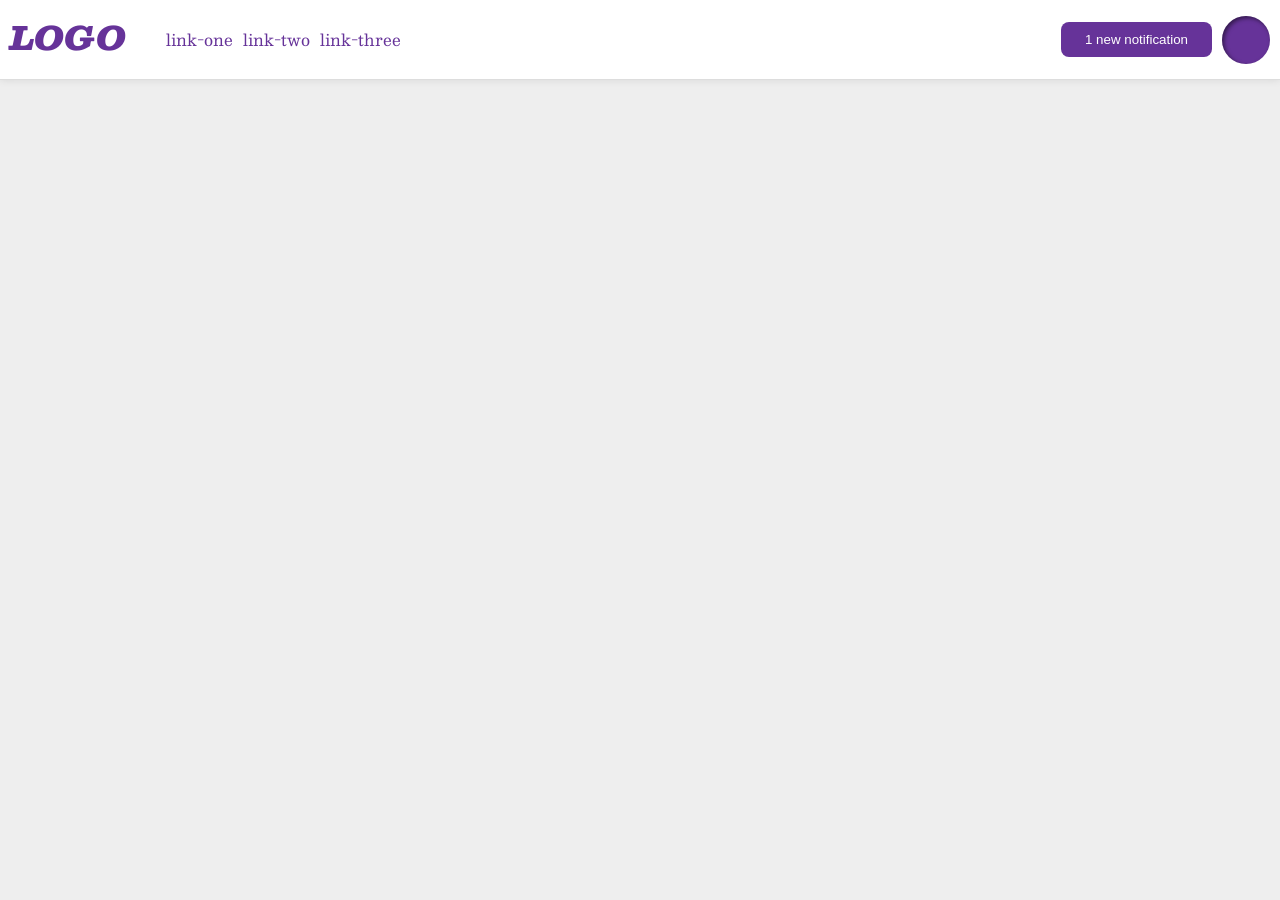
<file: foundations/flex/03-flex-header-2/index.html>
<!DOCTYPE html>
<html lang="en">
  <head>
    <meta charset="UTF-8">
    <meta http-equiv="X-UA-Compatible" content="IE=edge">
    <meta name="viewport" content="width=device-width, initial-scale=1.0">
    <title>Flex Header 2</title>
    <link rel="stylesheet" href="style.css">
  </head>
  <body>
    <div class="header">
      <div class="logo">
        LOGO
      </div>
      <ul class="links">
        <li><a href="https://google.com">link-one</a></li>
        <li><a href="https://google.com">link-two</a></li>
        <li><a href="https://google.com">link-three</a></li>
      </ul>
      <div class="profile">
        <button class="notifications">
          1 new notification
        </button>
        <div class="profile-image"></div>
      </div>
    </div>
  </body>
</html>
</file>
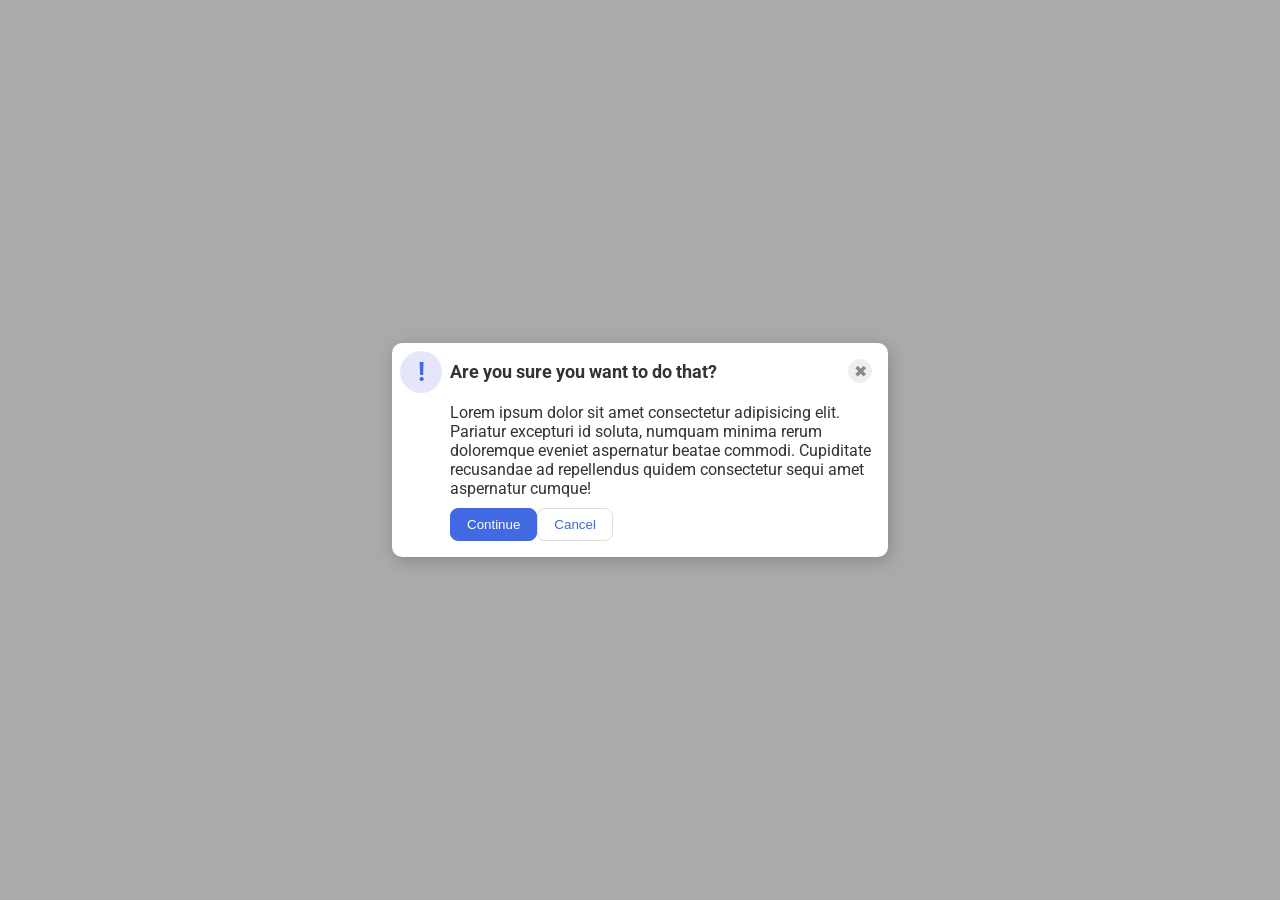
<file: foundations/flex/05-flex-modal/index.html>
<!DOCTYPE html>
<html lang="en">
  <head>
    <meta charset="UTF-8">
    <meta http-equiv="X-UA-Compatible" content="IE=edge">
    <meta name="viewport" content="width=device-width, initial-scale=1.0">
    <link rel="stylesheet" href="style.css">
    <title>Modal</title>
  </head>
  <body>
    <div class="modal">

      <div class="everything">
        
      <div class="icon_space">
      <div class="icon">!</div>
      </div>

        <div class="everything_right">
      <div class="top_section">
      <div class="header"><strong>Are you sure you want to do that?</strong></div>
      <button class="close-button">✖</button>
      </div>
      
      <div class="text">Lorem ipsum dolor sit amet consectetur adipisicing elit. Pariatur excepturi id soluta, numquam minima rerum doloremque eveniet aspernatur beatae commodi. Cupiditate recusandae ad repellendus quidem consectetur sequi amet aspernatur cumque!</div>
          <div class="buttons">
      <button class="continue">Continue</button>
      <button class="cancel">Cancel</button>
          </div>
        </div>
      </div>
    </div>
  </body>
</html>
</file>
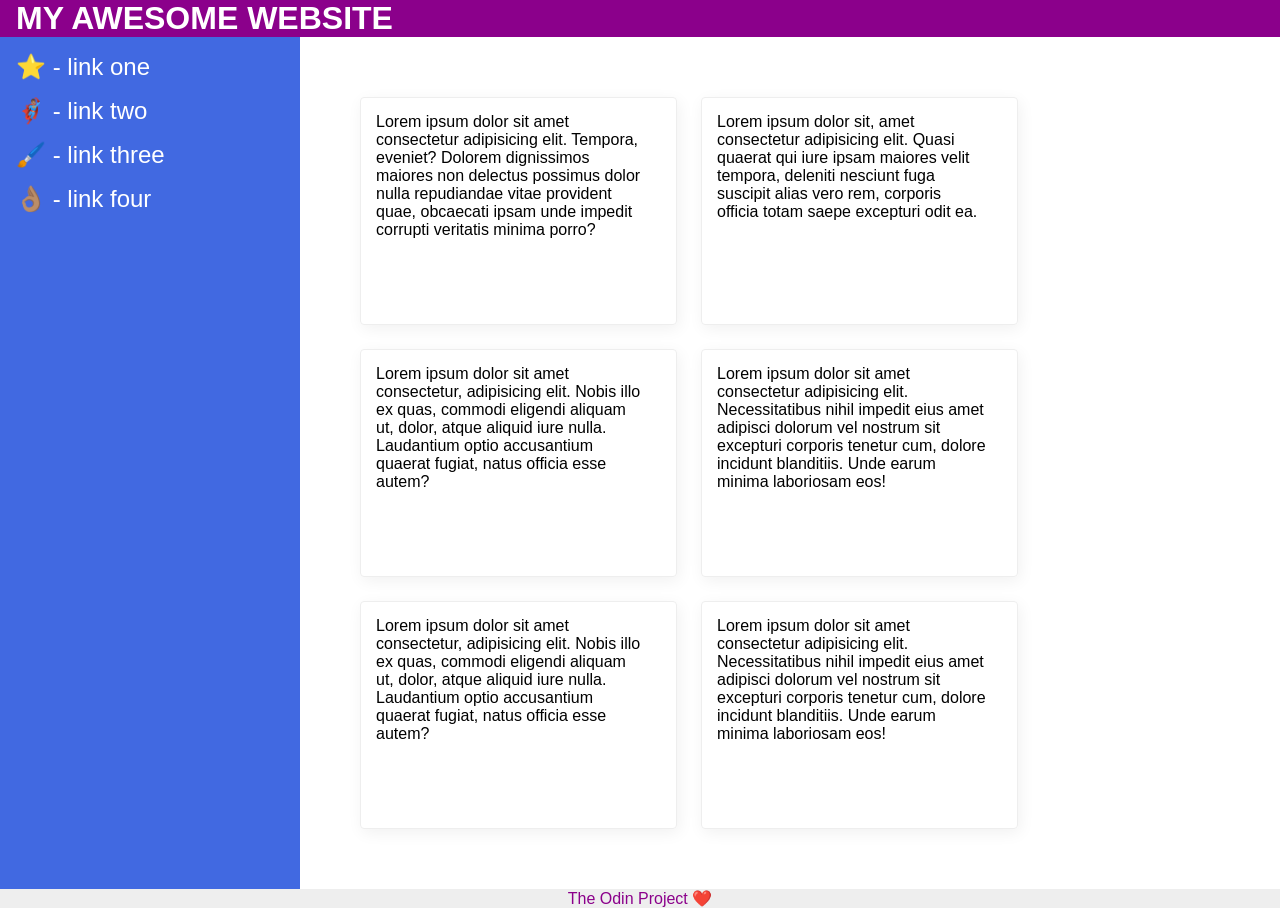
<file: foundations/flex/07-flex-layout-2/index.html>
<!DOCTYPE html>
<html lang="en">
  <head>
    <meta charset="UTF-8">
    <meta http-equiv="X-UA-Compatible" content="IE=edge">
    <meta name="viewport" content="width=device-width, initial-scale=1.0">
    <title>The Holy Grail</title>
    <link rel="stylesheet" href="style.css">
  </head>
  
  <body>
    <div class="header">
      <strong>
      MY AWESOME WEBSITE
    </strong>
    </div>

    <div class="middle">
    <div class="sidebar">
      <ul>
        <li><a href="#">⭐ - link one</a></li>
        <li><a href="#">🦸🏽‍♂️ - link two</a></li>
        <li><a href="#">🖌️ - link three</a></li>
        <li><a href="#">👌🏽 - link four</a></li>
      </ul>
    </div>
      
    <div class="cards">
      
    <div class="card">Lorem ipsum dolor sit amet consectetur adipisicing elit. Tempora, eveniet? Dolorem dignissimos maiores non delectus possimus dolor nulla repudiandae vitae provident quae, obcaecati ipsam unde impedit corrupti veritatis minima porro?</div>
    <div class="card">Lorem ipsum dolor sit, amet consectetur adipisicing elit. Quasi quaerat qui iure ipsam maiores velit tempora, deleniti nesciunt fuga suscipit alias vero rem, corporis officia totam saepe excepturi odit ea.</div>
    <div class="card">Lorem ipsum dolor sit amet consectetur, adipisicing elit. Nobis illo ex quas, commodi eligendi aliquam ut, dolor, atque aliquid iure nulla. Laudantium optio accusantium quaerat fugiat, natus officia esse autem?</div>
   
    
    <div class="card">Lorem ipsum dolor sit amet consectetur adipisicing elit. Necessitatibus nihil impedit eius amet adipisci dolorum vel nostrum sit excepturi corporis tenetur cum, dolore incidunt blanditiis. Unde earum minima laboriosam eos!</div>
    <div class="card">Lorem ipsum dolor sit amet consectetur, adipisicing elit. Nobis illo ex quas, commodi eligendi aliquam ut, dolor, atque aliquid iure nulla. Laudantium optio accusantium quaerat fugiat, natus officia esse autem?</div>
    <div class="card">Lorem ipsum dolor sit amet consectetur adipisicing elit. Necessitatibus nihil impedit eius amet adipisci dolorum vel nostrum sit excepturi corporis tenetur cum, dolore incidunt blanditiis. Unde earum minima laboriosam eos!</div>
     
      
    </div>
      
    </div>
    <div class="footer">
      The Odin Project ❤️
    </div>
  </body>
</html>
</file>
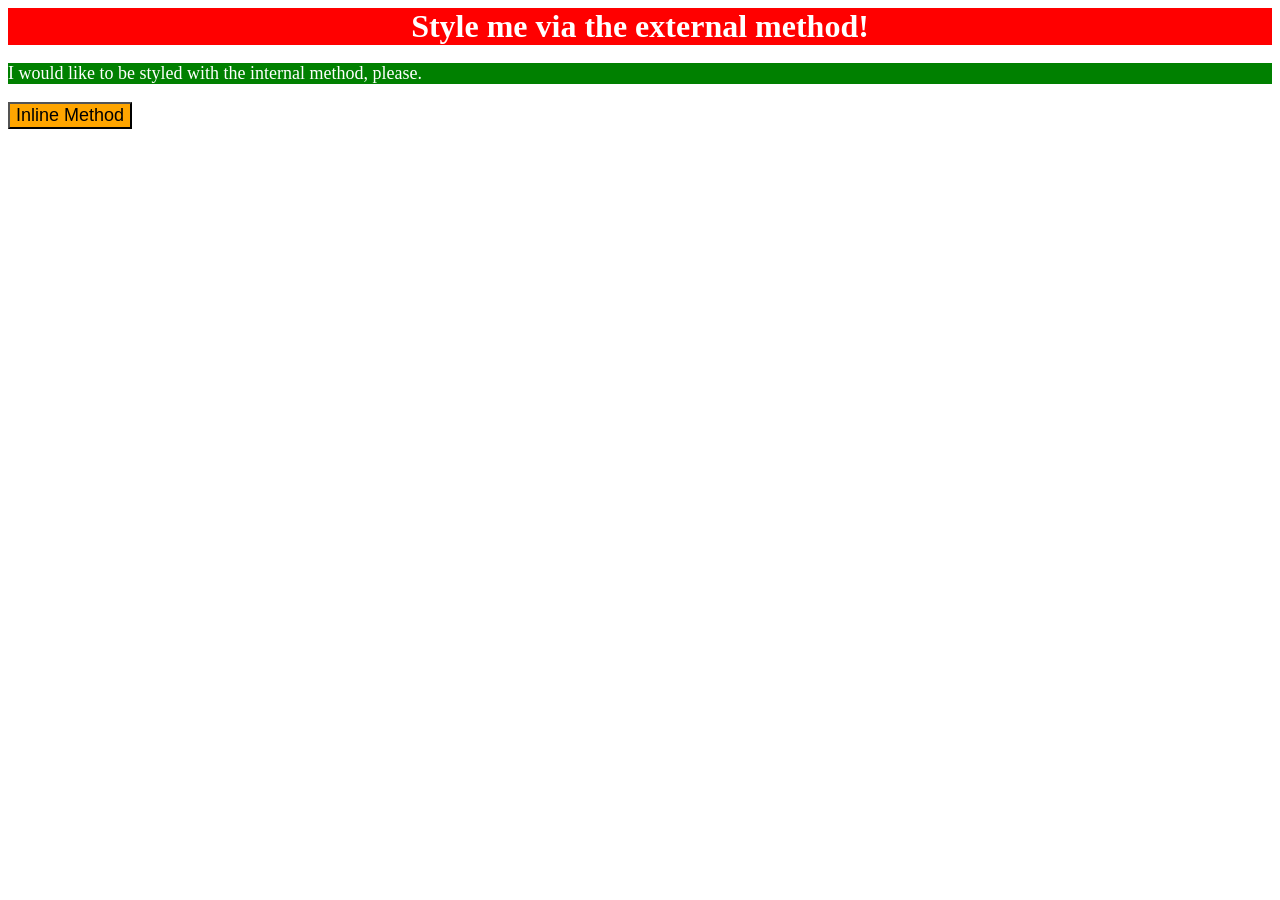
<file: foundations/intro-to-css/01-css-methods/index.html>
<!DOCTYPE html>
<html lang="en">
  <head>
    <meta charset="UTF-8">
    <meta http-equiv="X-UA-Compatible" content="IE=edge">
    <meta name="viewport" content="width=device-width, initial-scale=1.0">
    <title>Methods for Adding CSS</title>
    <link rel="stylesheet" href="style.css">
    <style>
      p{
        color:white;
        background-color: green ;
        font-size:18px;
      }
    </style>
  </head>
  <body>
    <div>Style me via the external method!</div>
    <p>I would like to be styled with the internal method, please.</p>
    <button style="font-size : 18px; background-color: orange;">Inline Method</button>
  </body>
</html>
</file>
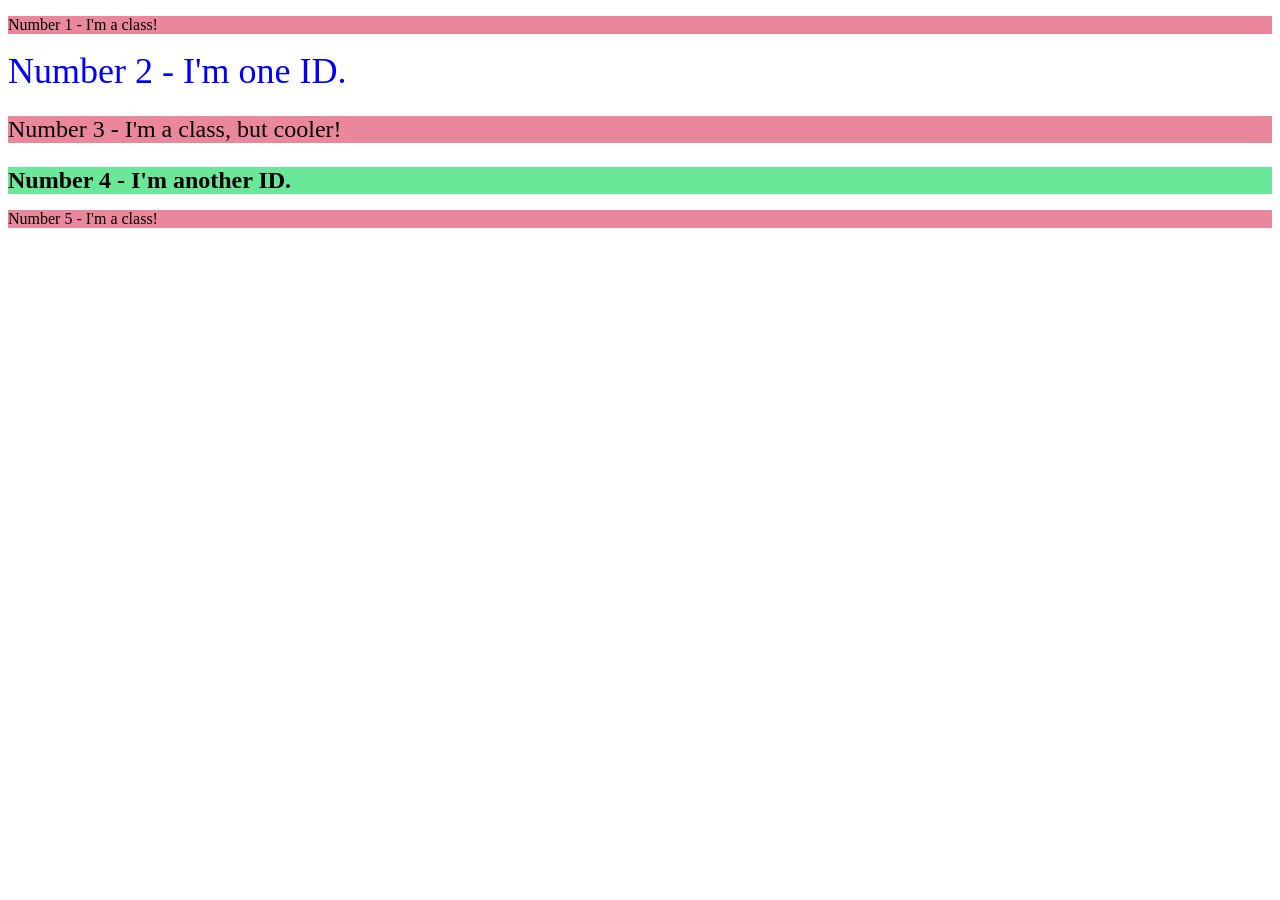
<file: foundations/intro-to-css/02-class-id-selectors/index.html>
<!DOCTYPE html>
<html lang="en">
  <head>
    <meta charset="UTF-8">
    <meta http-equiv="X-UA-Compatible" content="IE=edge">
    <meta name="viewport" content="width=device-width, initial-scale=1.0">
    <title>Class and ID Selectors</title>
    <link rel="stylesheet" href="style.css">
  </head>
  <body>
    <p class="odd">Number 1 - I'm a class!</p>
    <div id="secondElement">Number 2 - I'm one ID.</div>
    <p class="odd twentyFour">Number 3 - I'm a class, but cooler!</p>
    <div class="twentyFour"  id="fourthElement">Number 4 - I'm another ID.</div>
    <p class="odd">Number 5 - I'm a class!</p>
  </body>
</html>
</file>
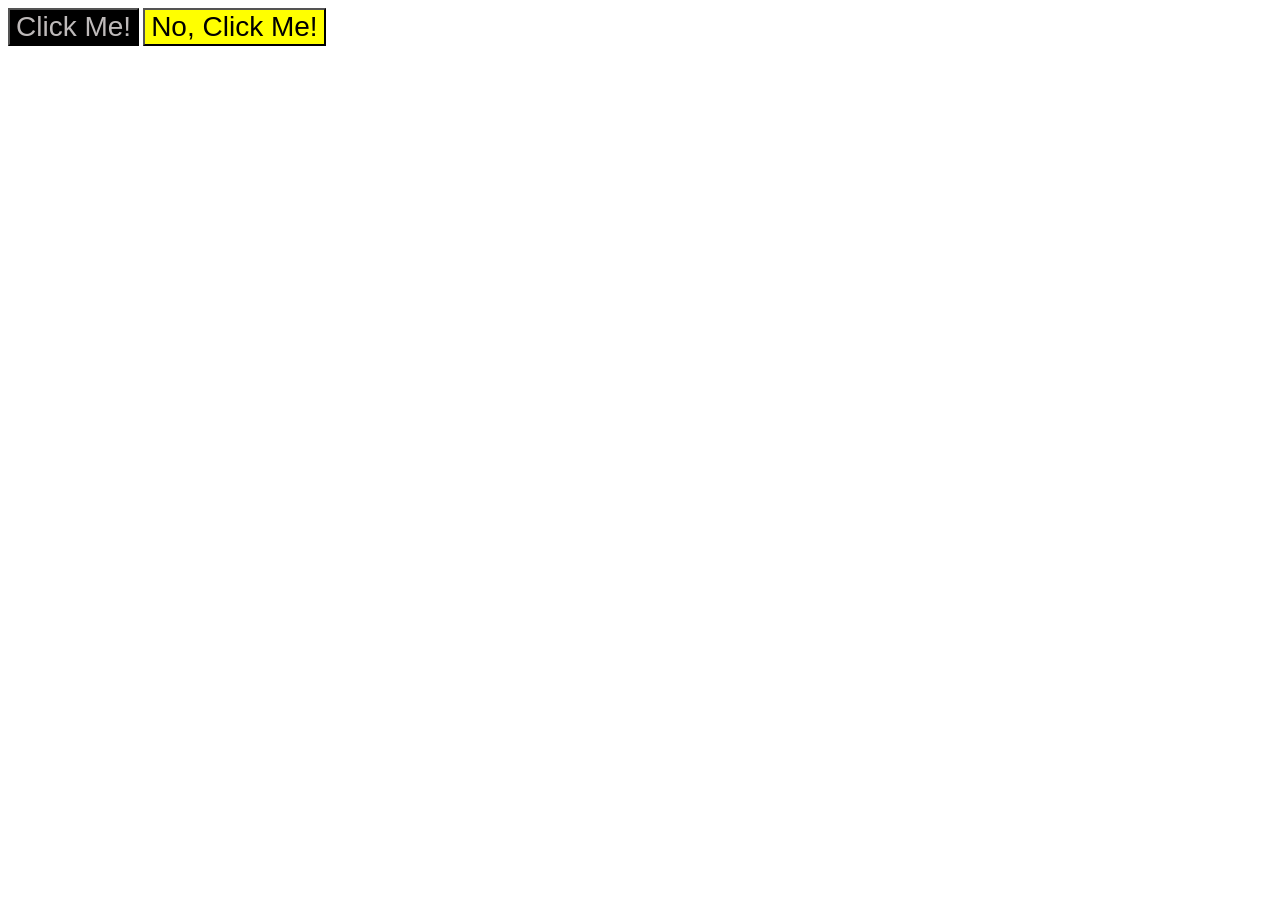
<file: foundations/intro-to-css/03-grouping-selectors/index.html>
<!DOCTYPE html>
<html lang="en">
  <head>
    <meta charset="UTF-8">
    <meta http-equiv="X-UA-Compatible" content="IE=edge">
    <meta name="viewport" content="width=device-width, initial-scale=1.0">
    <title>Grouping Selectors</title>
    <link rel="stylesheet" href="style.css">
  </head>
  <body>
    <button class="first">Click Me!</button>
    <button class="second">No, Click Me!</button>
  </body>
</html>
</file>
<file: foundations/flex/03-flex-header-2/style.css>
/* this is some magical font-importing.  
you'll learn about it later. */
@import url('https://fonts.googleapis.com/css2?family=Besley:ital,wght@0,400;1,900&display=swap');

body {
  margin: 0;
  background: #eee;
  font-family: Besley, serif;
}

.header {
  background: white;
  border-bottom: 1px solid #ddd;
  box-shadow: 0 0 8px rgba(0,0,0,.1);
  display: flex;
  padding: 10px
}

.profile-image {
  background: rebeccapurple;
  box-shadow: inset 2px 2px 4px rgba(0,0,0,.5);
  border-radius: 50%;
  width: 48px;
  height: 48px;
}

.logo {
  color: rebeccapurple;
  font-size: 32px;
  font-weight: 900;
  font-style: italic;
}

button {
  border: none;
  border-radius: 8px;
  background: rebeccapurple;
  color: white;
  padding: 8px 24px;
}

a {
  /* this removes the line under our links */
  text-decoration: none;
  color: rebeccapurple;
}

ul {
  list-style-type: none;
  display: flex;
  gap: 10px;
}

.profile{
  display: flex;
  gap: 10px;
  margin-left: auto;
  align-items: center;
}

button{
  height: 35px
}
</file>
<file: foundations/flex/05-flex-modal/style.css>
@import url('https://fonts.googleapis.com/css2?family=Roboto:wght@400;700&display=swap');

html, body {
  height: 100%;
}

body {
  font-family: Roboto, sans-serif;
  margin: 0;
  background: #aaa;
  color: #333;
  /* I'll give you this one for free lol */
  display: flex;
  align-items: center;
  justify-content: center;
}

.modal {
  background: white;
  width: 480px;
  border-radius: 10px;
  box-shadow: 2px 4px 16px rgba(0,0,0,.2);
  padding: 8px;
}

.icon {
  color: royalblue;
  font-size: 26px;
  font-weight: 700;
  background: lavender;
  width: 42px;
  height: 42px;
  border-radius: 50%;
  display: flex;
  align-items: center;
  justify-content: center;
  
}

.close-button {
  background: #eee;
  border-radius: 50%;
  color: #888;
  font-weight: 400;
  font-size: 16px;
  height: 24px;
  width: 24px;
  display: flex;
  align-items: center;
  justify-content: center;
  border: 1px solid #eee;
  padding: 0;
}

button {
  cursor: pointer;
  padding: 8px 16px;
  border-radius: 8px;
}

button.continue {
  background: royalblue;
  border: 1px solid royalblue;
  color: white;
}

button.cancel {
  background: white;
  border: 1px solid #ddd;
  color: royalblue;
}

/* .icon_space{
  display: flex;
  flex-direction: column;   ---Apparently this is serving no purposes

} */

.top_section{
  display: flex;
  align-items:center ;
  justify-content:space-between;
  font-size: 18px;
  margin-bottom: 10px;
}

.text{
  display:flex;
}


.buttons{
  display: flex;
  justify-content:flex-start;
}

.everything_right{
  display: flex;
  flex-direction: column;
  margin: 8px;
  gap:10px;
}

.everything{
  display: flex;
}
</file>
<file: foundations/flex/07-flex-layout-2/style.css>
body {
  font-family: -apple-system, BlinkMacSystemFont, 'Segoe UI', Roboto, Oxygen, Ubuntu, Cantarell, 'Open Sans', 'Helvetica Neue', sans-serif;
  margin: 0;
  min-height: 100vh;
  display: flex;
  flex-direction: column;
}

.header {
  height: 72px;
  background: darkmagenta;
  color: white;
  font-size: 32px;
  display: flex;
  align-items: center;
  padding-left: 16px;
  flex: 1;
}

.footer {
  height: 72px;
  background: #eee;
  color: darkmagenta;
  display: flex;
  justify-content:center;
  align-items: center;
  flex: 1;
}

ul{
  list-style-type: none;
  margin: 0px;
  padding: 0px;
  display: flex;
  flex-direction: column;
  gap : 16px;
}


a{
  text-decoration:  none;
  color: white;
  font-size: 24px;
}

.sidebar {
  width: 300px;
  background: royalblue;
  box-sizing: border-box;
  flex-shrink: 0;
  padding: 16px;
}


.card {
  border: 1px solid #eee;
  box-shadow: 2px 4px 16px rgba(0,0,0,.06);
  border-radius: 4px;
  padding: 15px 30px 85px 15px;
  width: 270px;
  margin: 12px;
}

.cards{
  padding : 48px;
  display: flex;
  flex-wrap: wrap;
}


.middle{
  display: flex;
  padding-right: 120px;
}
</file>
<file: foundations/intro-to-css/01-css-methods/style.css>
div{
    color: white;
    background-color : red;
    font-size: 32px;
    text-align: center;
    font-weight: bold;
}
</file>
<file: foundations/intro-to-css/02-class-id-selectors/style.css>
.odd {
    background-color: rgb(235, 135, 156);
    font : Verdana,"DejaVu Sans",sans-serif;
}

#secondElement{
    color: rgb(0,0,255);
    font-size: 36px;
}

.twentyFour {
    font-size:24px;
}

#fourthElement {
    background-color: rgb(107, 231, 154);
    font-weight : bold;
}
</file>
<file: foundations/intro-to-css/03-grouping-selectors/style.css>
button{
    font-size:28px;
    font:Helvetica,"Times New Roman",sans-serif;
}

.first {
    background-color : rgb(0, 0, 0);
    color:rgb(190, 186, 186);
}

.second {
    background-color:yellow;
}
</file>
